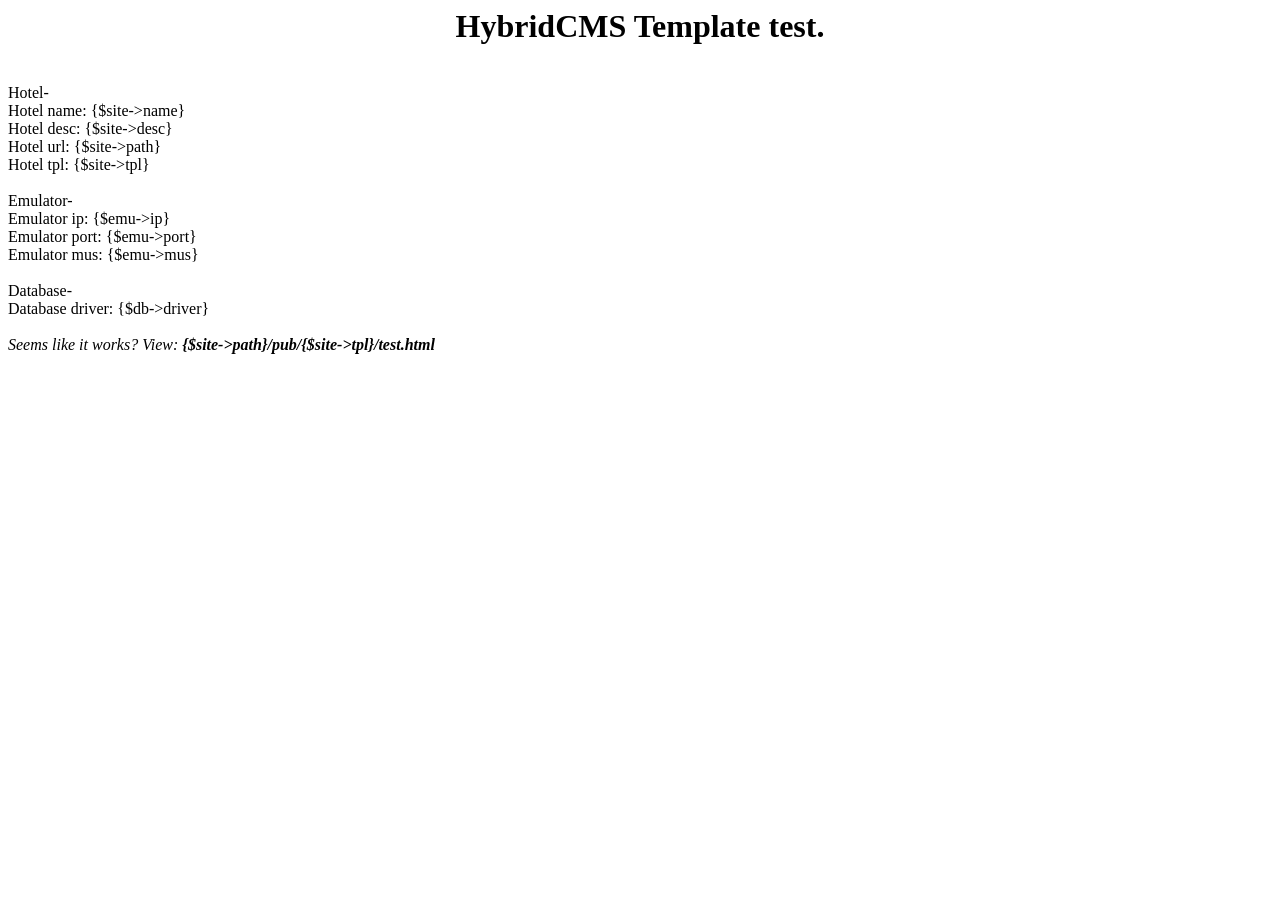
<file: pub/tpl_default/test.html>
<html>
	<center>
		<h1>
			HybridCMS Template test.
		</h1>
	</center>
	<br />
	Hotel-<br />
	Hotel name: {$site->name}<br />
	Hotel desc: {$site->desc}<br />
	Hotel url:  {$site->path}<br />
	Hotel tpl:  {$site->tpl}<br />
	<br />
	Emulator-<br />
	Emulator ip: {$emu->ip}<br />
	Emulator port: {$emu->port}<br />
	Emulator mus: {$emu->mus}<br />
	<br />
	Database-<br />
	Database driver: {$db->driver}<br />
	
	
	<br />
	<i>
		Seems like it works? View: <b>{$site->path}/pub/{$site->tpl}/test.html</b>
	</i>
</html>
</file>
